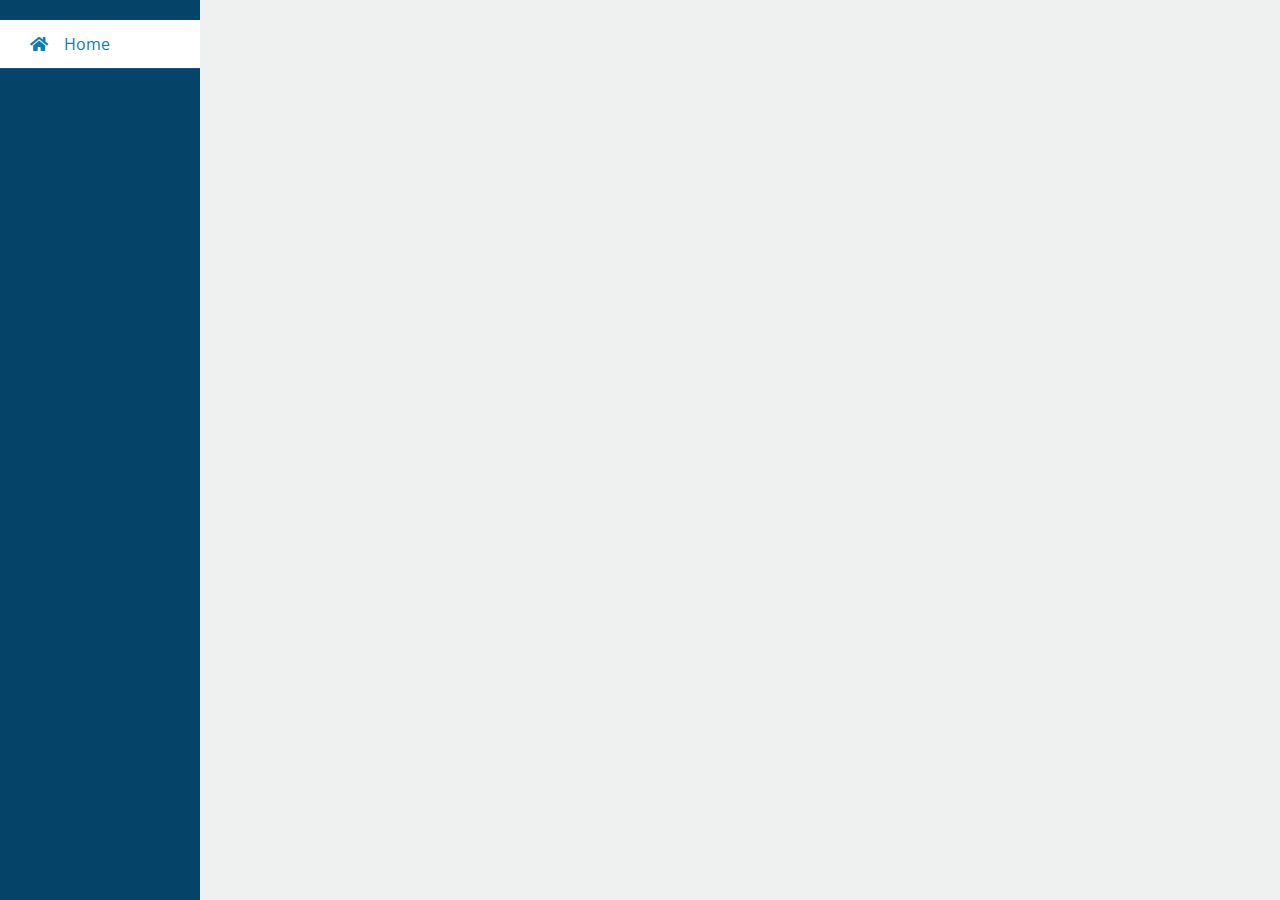
<file: index.html>
<html>
<head>
    <title>Eric's CSA Website</title>
 
    <!-- external css file -->
    <link rel="stylesheet" href="https://use.fontawesome.com/releases/v5.8.1/css/all.css">
    <link rel="stylesheet" href="css/style.css"> 
    <link rel="stylesheet" href="css/menu.css"> 

    <!-- internal css -->
    <style>
    </style> 
</head>
<body>
    <div class="container">
        <div class="wrapper">
            <!--Top menu -->
            <div class="sidebar">
                <!--profile image & text-->
                <!--menu item-->
                <ul id="leftMenu">
                    <li>
                        <a href="#" class="active">
                            <span class="icon"><i class="fas fa-home"></i></span>
                            <span class="item">Home</span>
                        </a>
                    </li>
                </ul>
            </div>
        </div>
        <div class="content">
            <div id="quizlinks"></div>
            <form action="">
                <div id="question-container" class="question-container">
                    <div id="question-num" class="question-num"></div>
                    <div id="main-question" class="main-question"></div>
                    <div id="question-code" class="question-code"></div>
                    <div id="quiz" class="quiz"></div>
                    <div id="choices" class="choices"></div>
                    <div id="explanation" class="explanation"></div>
                </div>
                <div class="navigation-button" id="button-container"> 
                    <button type="button" class="button" id="backBtn">Back</button>
                    <button type="button" class="button" id="nextBtn">Next</button>
                    <button type="button" class="button" id="submitBtn">Submit</button>
                </div>
            </form> 
           
        </div>
    </div>
    <!-- external javascript file -->
    <script type= "module" src="js/main.js"></script> 
</body>
</html>
</file>
<file: css/style.css>
.button {
    background-color: green;
    border-radius: 5px;
    border-style: none;
    padding: 4px;
    font-family: Arial, Helvetica, sans-serif;
    font-weight: bold;
    margin-right: 5px;
    flex: 1 ;

}
#button-container {
    display: none;
}
.question-container {
    margin: 120px 120px 20px 120px;
    display: none;
}
.question-num {
    font-family: 'Courier New', Courier, monospace;
    font-weight: bold;
    padding: 10px;
    margin: 5px;
    border: 1px;
    border-radius: 5px;
    border-color: green;
    border-style: solid;
}
.main-question {
    font-family: Arial, Helvetica, sans-serif;
    padding: 15px;
}
.question-code {
    font-family: 'Courier New', Courier, monospace;
    margin: 5px;
    padding: 10px 10px 15px 15px;
    background-color: rgb(190, 193, 195);
    border-radius: 10px;
}
.sub-question {
    font-family: Arial, Helvetica, sans-serif;
    padding: 10px;
}
.choices {
    font-family: 'Courier New', Courier, monospace;
    padding: 10px 15px;
}
.choice {
    margin: 5px;
}
.navigation-button {
    padding-left: 120px;
    display: flex;
    flex-wrap: wrap;
    
}
.main-menu1 {
    display: none;
}

.main-menu2 {
    display: none;
}

.quizlink {
    background-color: #199319;
    color: white;
    padding: 15px 25px;
    text-decoration: none;
}
</file>
<file: css/menu.css>
@import url('https://fonts.googleapis.com/css2?family=Open+Sans&display=swap');

*{
    list-style: none;
    text-decoration: none;
    margin: 0;
    padding: 0;
    box-sizing: border-box;
    font-family: 'Open Sans', sans-serif;
}

body{
    background: #f5f6fa;
}

.wrapper .sidebar{
    background: rgb(5, 68, 104);
    position: fixed;
    top: 0;
    left: 0;
    width: 225px;
    height: 100%;
    padding: 20px 0;
    transition: all 0.5s ease;
}

.wrapper .sidebar ul li a{
    display: block;
    padding: 13px 30px;
    border-bottom: 1px solid #10558d;
    color: rgb(241, 237, 237);
    font-size: 16px;
    position: relative;
}

.wrapper .sidebar ul li a .icon{
    color: #dee4ec;
    width: 30px;
    display: inline-block;
}

.wrapper .sidebar ul li a:hover,
.wrapper .sidebar ul li a.active{
    color: #0c7db1;

    background:white;
    border-right: 2px solid rgb(5, 68, 104);
}

.wrapper .sidebar ul li a:hover .icon,
.wrapper .sidebar ul li a.active .icon{
    color: #0c7db1;
}

.wrapper .sidebar ul li a:hover:before,
.wrapper .sidebar ul li a.active:before{
    display: block;
}

.content {
    background: rgb(239, 240, 240);
    position: fixed;
    top: 0;
    left: 200;
    width: 87%;
    height: 100%;
    padding: 20px 20px;
    transition: all 0.5s ease;
}

#quizlinks {
    display: none;
}

#score-container {
    display: none;
    color: #0c7db1;
    margin-left: 150px;
}
</file>
